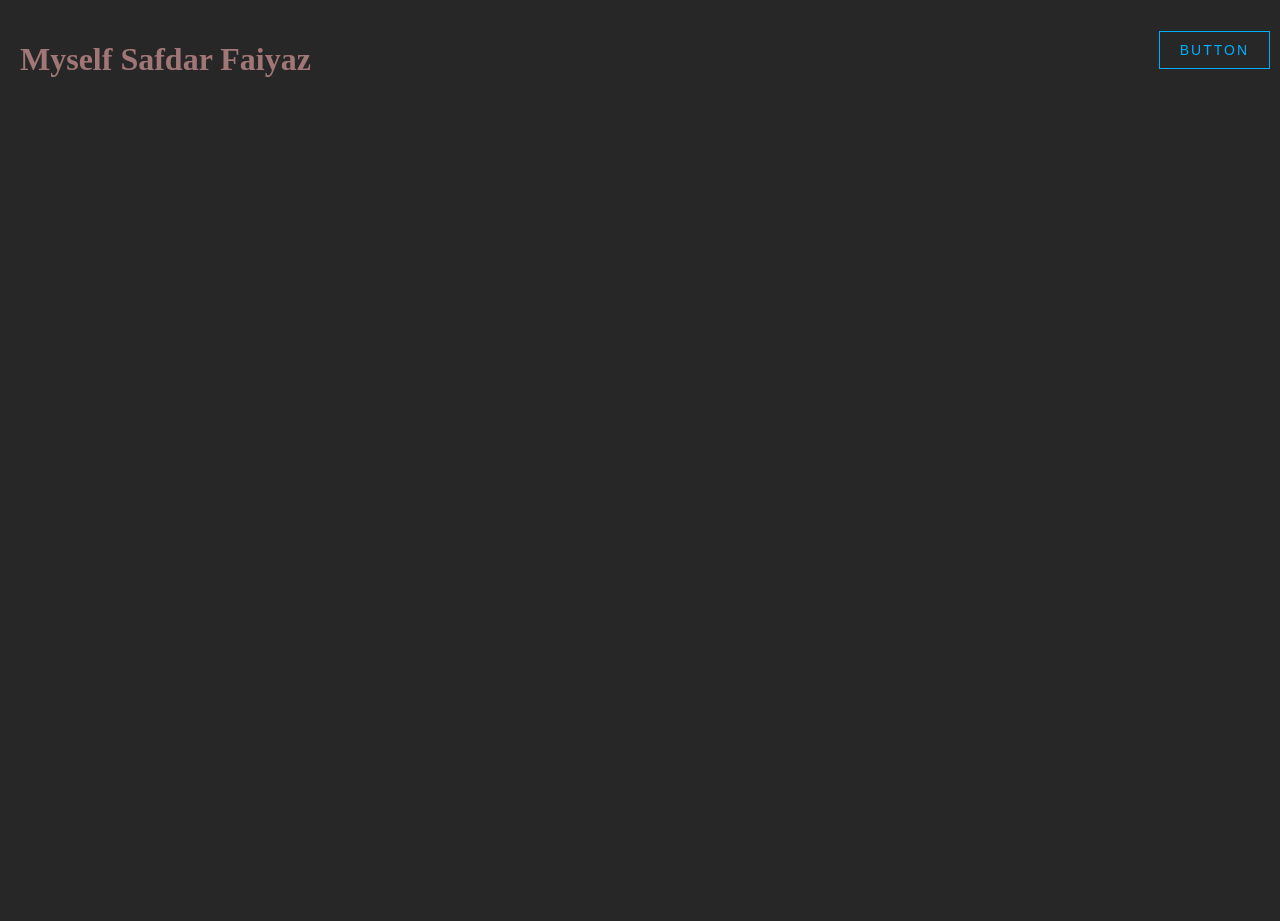
<file: Desktop/Ayan Copy/dada.html>
<!DOCTYPE html>
<html lang="en">
  <head>
    <meta charset="UTF-8" />
    <meta name="viewport" content="width=device-width, initial-scale=1.0" />
    <title>Safdar Faiyaz</title>
    <link rel="stylesheet" href="css/dada.css" />
  </head>
  <body>
    <h1>Myself Safdar Faiyaz</h1>
    <div class="bckAnchorContainer">
      <a class="bckAnchor" href="index.html">
        button
        <div class="wave"></div>
      </a>
    </div>

    <!-- HERO: PHOTO FRAME -->
    <div class="sliderContainer">
      <div class="slider"></div>
    </div>

    <script src="./js/common.js"></script>
  </body>
</html>
</file>
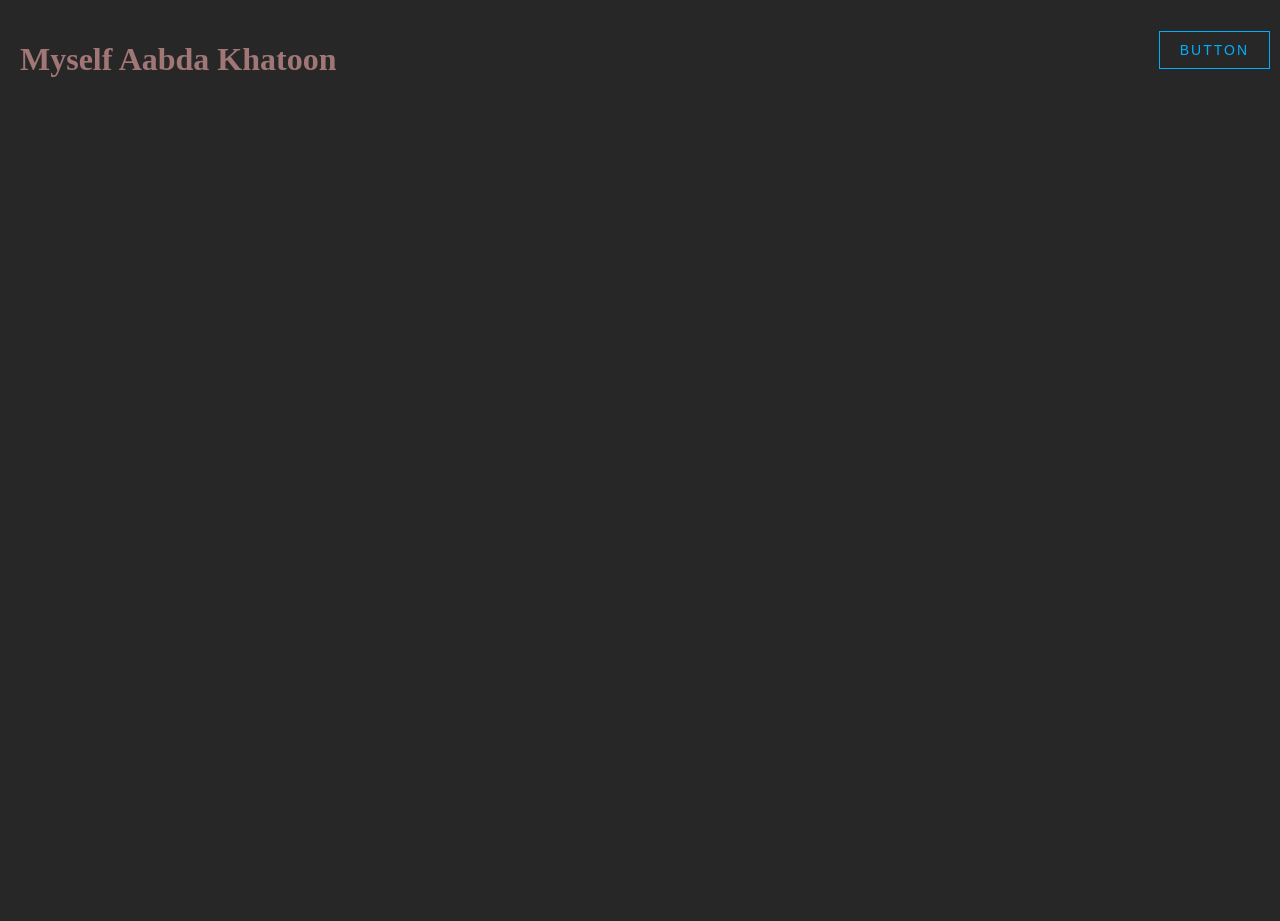
<file: Desktop/Ayan Copy/dadi.html>
<!DOCTYPE html>
<html lang="en">
  <head>
    <meta charset="UTF-8" />
    <meta name="viewport" content="width=device-width, initial-scale=1.0" />
    <title>Aabda Khatoon</title>
    <link rel="stylesheet" href="css/dadi.css" />
  </head>
  <body>
    <h1>Myself Aabda Khatoon</h1>
    <div class="bckAnchorContainer">
      <a class="bckAnchor" href="index.html">
        button
        <div class="wave"></div>
      </a>
    </div>

    <!-- HERO: PHOTO FRAME -->
    <div class="sliderContainer">
      <div class="slider"></div>
    </div>

    <script src="./js/common.js"></script>
  </body>
</html>
</file>
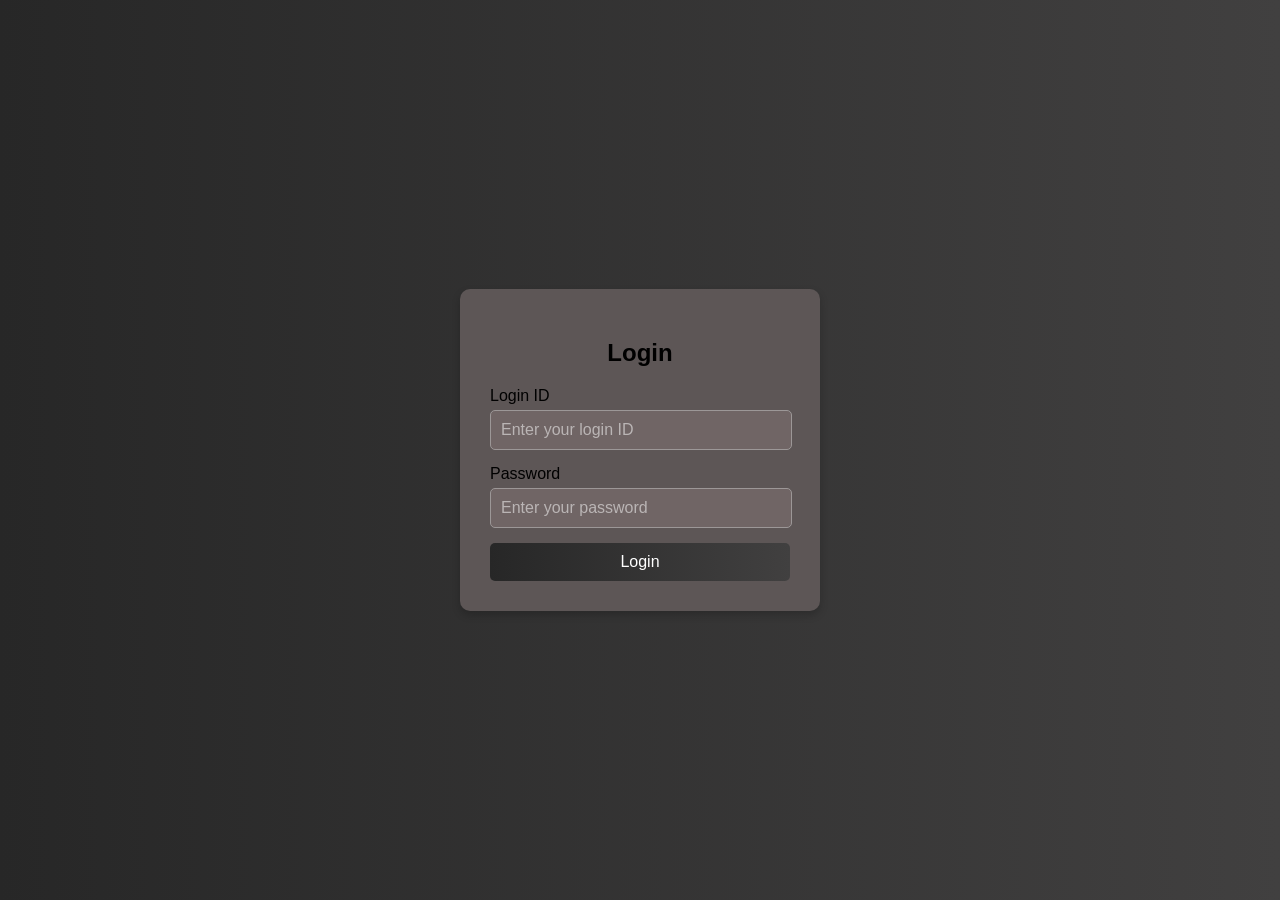
<file: Desktop/Ayan Copy/login.html>
<!DOCTYPE html>
<html lang="en">
  <head>
    <meta charset="UTF-8" />
    <meta name="viewport" content="width=device-width, initial-scale=1.0" />
    <title>Login Page</title>
    <link rel="stylesheet" href="./css/login.css" />
  </head>
  <body>
    <div class="login-container">
      <h2>Login</h2>
      <form onsubmit="return validateLogin()">
        <div class="input-group">
          <label for="loginId">Login ID</label>
          <input
            type="text"
            id="loginId"
            placeholder="Enter your login ID"
            required
          />
        </div>
        <div class="input-group">
          <label for="password">Password</label>
          <input
            type="password"
            id="password"
            placeholder="Enter your password"
            required
          />
        </div>
        <p id="error-msg" class="error-msg"></p>
        <!-- Error message -->
        <button type="submit" class="login-btn">Login</button>
      </form>
    </div>

    <section class="loaderSection hidden">
      <div class="loader">
        <span style="--i: 1"></span>
        <span style="--i: 2"></span>
        <span style="--i: 3"></span>
        <span style="--i: 4"></span>
        <span style="--i: 5"></span>
        <span style="--i: 6"></span>
        <span style="--i: 7"></span>
        <span style="--i: 8"></span>
        <span style="--i: 9"></span>
        <span style="--i: 10"></span>
        <span style="--i: 11"></span>
        <span style="--i: 12"></span>
        <span style="--i: 13"></span>
        <span style="--i: 14"></span>
        <span style="--i: 15"></span>
        <span style="--i: 16"></span>
        <span style="--i: 17"></span>
        <span style="--i: 18"></span>
        <span style="--i: 19"></span>
        <span style="--i: 20"></span>
      </div>
    </section>

    <script src="./js/login.js"></script>
    <!-- JavaScript File -->
  </body>
</html>
</file>
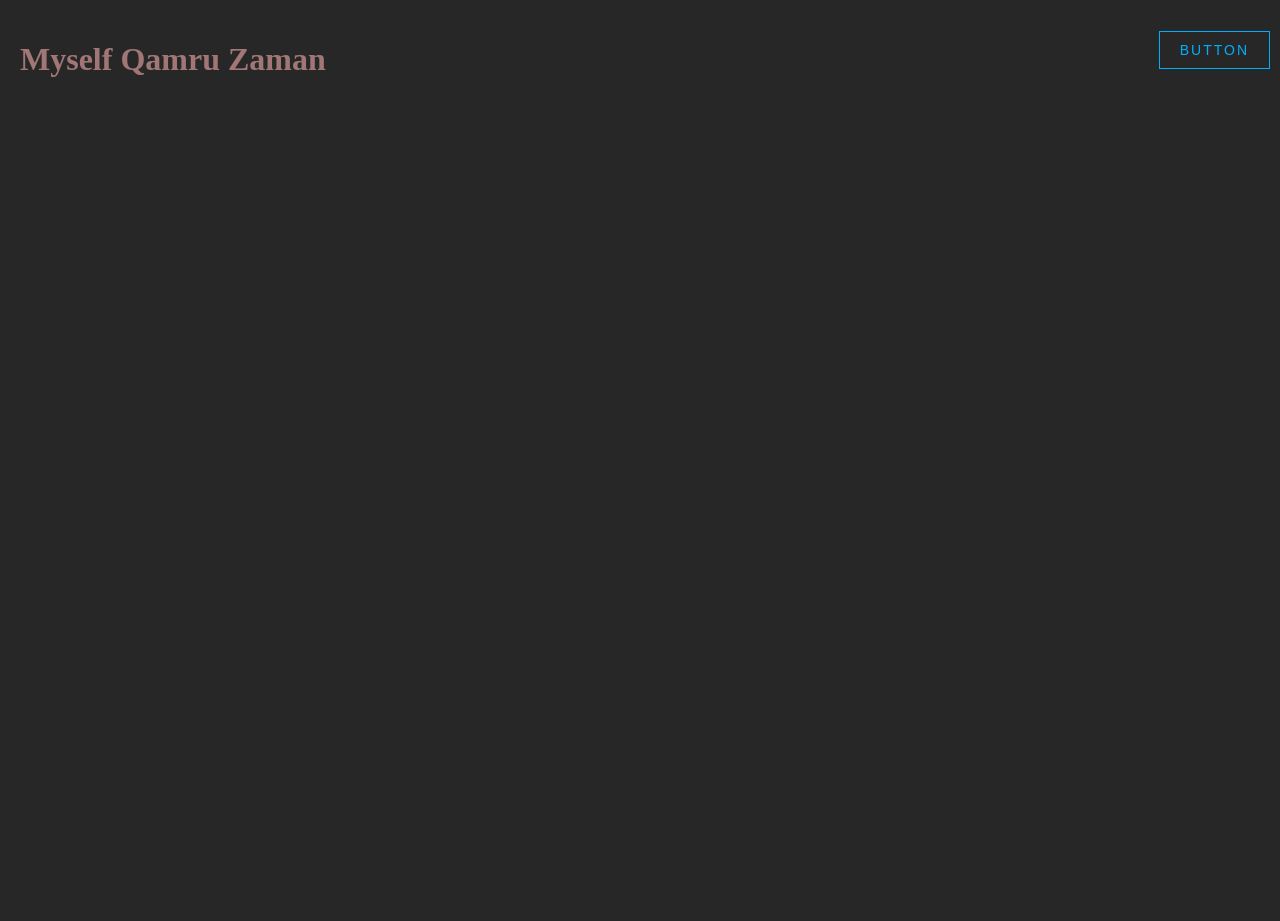
<file: Desktop/Ayan Copy/nana.html>
<!DOCTYPE html>
<html lang="en">
  <head>
    <meta charset="UTF-8" />
    <meta name="viewport" content="width=device-width, initial-scale=1.0" />
    <title>Qamru Zaman</title>
    <link rel="stylesheet" href="css/nana.css" />
  </head>
  <body>
    <h1>Myself Qamru Zaman</h1>
    <div class="bckAnchorContainer">
      <a class="bckAnchor" href="index.html">
        button
        <div class="wave"></div>
      </a>
    </div>

    <!-- HERO: PHOTO FRAME -->
    <div class="sliderContainer">
      <div class="slider"></div>
    </div>

    <script src="./js/common.js"></script>
  </body>
</html>
</file>
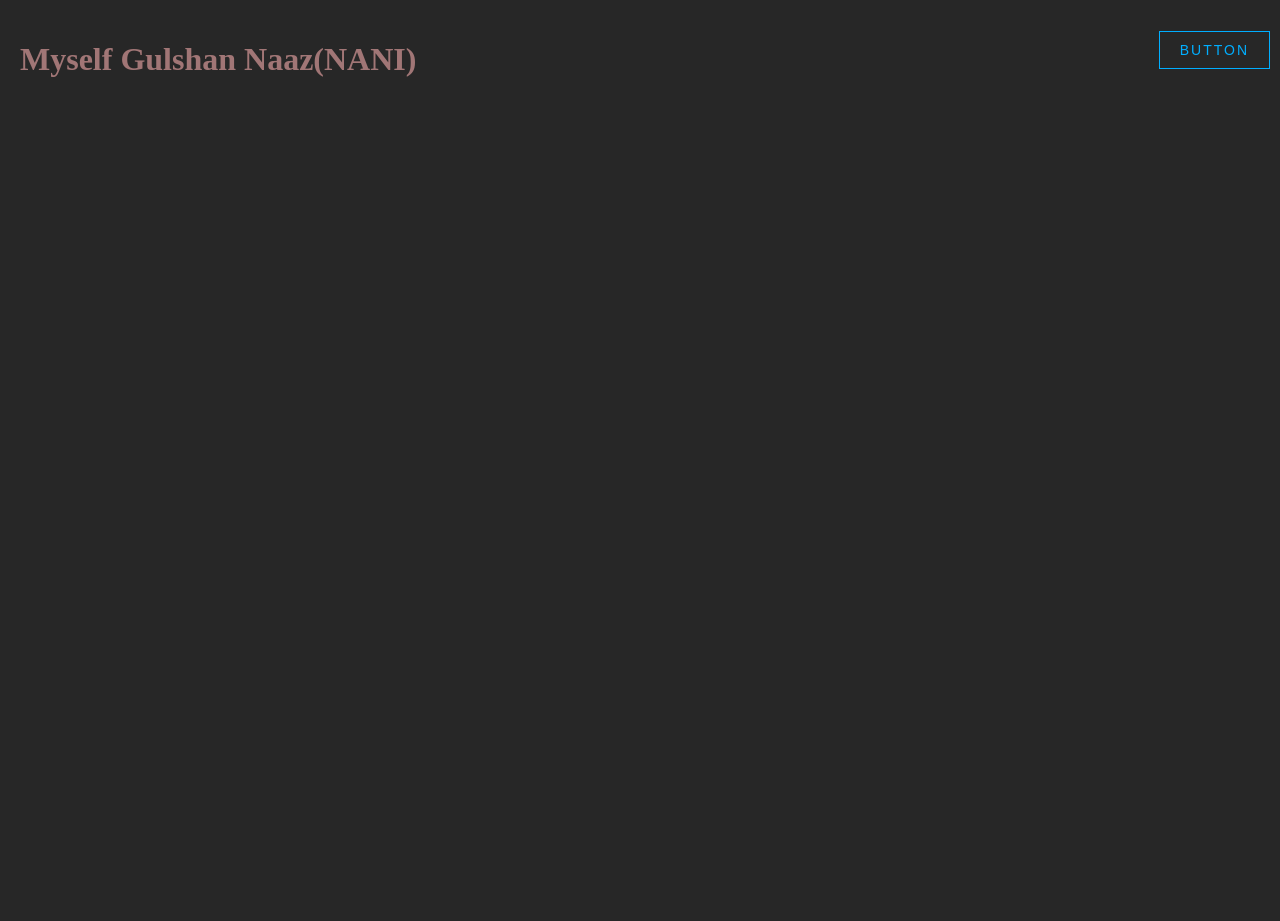
<file: Desktop/Ayan Copy/nani.html>
<!DOCTYPE html>
<html lang="en">
  <head>
    <meta charset="UTF-8" />
    <meta name="viewport" content="width=device-width, initial-scale=1.0" />
    <title>Gulshan Naaz</title>
    <link rel="stylesheet" href="css/nani.css" />
  </head>
  <body>
    <h1>Myself Gulshan Naaz(NANI)</h1>
    <div class="bckAnchorContainer">
      <a class="bckAnchor" href="index.html">
        button
        <div class="wave"></div>
      </a>
    </div>

    <!-- HERO: PHOTO FRAME -->
    <div class="sliderContainer">
      <div class="slider"></div>
    </div>

    <script src="./js/common.js"></script>
  </body>
</html>
</file>
<file: Desktop/Ayan Copy/css/dada.css>
body {
  margin: 0;
  padding: 0;
  height: 100vh;
  /* display: flex;
  justify-content: center;
  align-items: center; */
  background-color: #272727;
  position: relative;
}

h1 {
  /* background-color: #444; */
  /* background: linear-gradient(to right, #222, #444);
  color: #fff; */
  padding-top: 20px;
  padding-left: 20px;
  color: #a17676;
}

.bckAnchorContainer {
  margin: 0;
  display: flex;
  position: absolute;
  top: 10px;
  right: 10px;
  /* align-items: center;
  justify-content: center;
  height: 100vh; */
  font-family: sans-serif;
  /* background-color: #272727; */
}

.bckAnchor {
  text-decoration: none;
  padding: 15px 30px;
  color: #00aeff;
  font-size: 18px;
  letter-spacing: 3px;
  border: 2px solid #00aeff;
  text-transform: uppercase;
  position: relative;
  overflow: hidden;
  transition: all 0.5s;
}

.bckAnchor {
  text-decoration: none;
  padding: 10px 20px; /* Reduce padding */
  font-size: 14px; /* Decrease font size */
  letter-spacing: 2px; /* Adjust spacing */
  border: 1.5px solid #00aeff; /* Thinner border */
}

.bckAnchor:hover {
  color: white;
}

.wave {
  position: absolute;
  width: 100%;
  height: 100%;
  left: 0;
  top: calc(100% + 22px);
  background-color: #00aeff;
  transition: all 1s;
  z-index: -1;
}

.bckAnchor:hover .wave {
  top: 0;
}

.wave:before {
  content: "";
  position: absolute;
  top: -22px;
  left: 0;
  width: 100%;
  height: 22px;
  background: url(../images/wave.png);
  animation: wavy 0.5s linear infinite;
}

@keyframes wavy {
  0% {
    background-position-x: 0;
  }
  100% {
    background-position-x: 118px;
  }
}

.bckBtn {
  position: absolute;
  right: 10px;
  top: 10px;
}

box {
  /* background-color: #444; */
  /* background: linear-gradient(to right, #222, #444); */
  /* color: #fff; */
  padding-top: 20px;
  padding-left: 20px;
}

/* IMAGE SLIDER********************************* */

.sliderContainer {
  display: flex;
  justify-content: center;
  align-items: center;
}

.slider {
  width: 800px;
  height: 400px;
  background: url(../photos/dada/image1.jpg);
  animation: change-bg 10s linear infinite;
}

@keyframes change-bg {
  0% {
    background: url(../photos/dada/image1.jpg);
  }
  20% {
    background: url(../photos/dada/image1.jpg);
  }
  25% {
    background: url(../photos/dada/image1.jpg);
  }
  45% {
    background: url(../photos/dada/image1.jpg);
  }
  50% {
    background: url(../photos/dada/image1.jpg);
  }
  70% {
    background: url(../photos/dada/image1.jpg);
  }
  75% {
    background: url(../photos/dada/image1.jpg);
  }
  100% {
    background: url(../photos/dada/image1.jpg);
  }
}

/* ********CONTENTS******************** */

.spacer {
  height: 5px;
  display: flex;
  align-items: center;
  justify-content: center;
  font-size: 24px;
  color: #777;
}

.container {
  position: relative;
  height: 70vh;
  /* overflow: hidden; */
  margin: 20px 0;
}

.slide-container {
  display: flex;
  justify-content: space-between;
  width: 100%;
  height: 100%;
  padding: 20px;
  box-sizing: border-box;
}

/* Base rectangle styling */
.rectangle {
  width: 45%;
  height: 90%;
  border-radius: 10px;
  display: flex;
  align-items: center;
  justify-content: center;
  color: white;
  font-size: 24px;
  font-weight: bold;
  opacity: 0;
  transition: transform 1s ease, opacity 1s ease;
}

/* Left rectangles */
.rectangle.left {
  transform: translateX(-100%);
  margin-left: 30px;
}

/* Right rectangles */
.rectangle.right {
  transform: translateX(100%);
  margin-right: 30px;
}

/* Active state */
.rectangle.active {
  opacity: 1;
  transform: translateX(0);
}

/* Make alternate rectangles have backgrounds */
/* First container */
.container:nth-child(2) .rectangle.left {
  background-color: #3498db;
  box-shadow: 0 10px 20px rgba(0, 0, 0, 0.1);
}
.container:nth-child(2) .rectangle.right {
  background: none;
}

/* Second container */
.container:nth-child(4) .rectangle.left {
  background: none;
}
.container:nth-child(4) .rectangle.right {
  background-color: #f39c12;
  box-shadow: 0 10px 20px rgba(0, 0, 0, 0.1);
}

/* Third container */
.container:nth-child(6) .rectangle.left {
  background-color: #9b59b6;
  box-shadow: 0 10px 20px rgba(0, 0, 0, 0.1);
}
.container:nth-child(6) .rectangle.right {
  background: none;
}

/* Fourth container */
.container:nth-child(8) .rectangle.left {
  background: none;
}
.container:nth-child(8) .rectangle.right {
  background-color: #d35400;
  box-shadow: 0 10px 20px rgba(0, 0, 0, 0.1);
}

/*********************SINGLE ROTATING PHOTO*****************/
/* Container for the rotating frame */
.photo-frame {
  position: relative;
  width: 250px;
  height: 250px;
}

/* The frame */
.frame {
  position: absolute;
  width: 100%;
  height: 100%;
  border: 10px solid #d2691e; /* Brown wooden frame */
  border-radius: 20px;
  box-shadow: 0 5px 15px rgba(0, 0, 0, 0.3);
  animation: rotateFrame 5s linear infinite;
}

/* The photo inside */
.photo-frame img {
  width: 100%;
  height: 100%;
  border-radius: 15px;
  object-fit: cover;
  position: absolute;
  top: 0;
  left: 0;
}

/* Rotation Animation */
@keyframes rotateFrame {
  from {
    transform: rotate(0deg);
  }
  to {
    transform: rotate(360deg);
  }
}
</file>
<file: Desktop/Ayan Copy/css/dadi.css>
body {
  margin: 0;
  padding: 0;
  height: 100vh;
  /* display: flex;
  justify-content: center;
  align-items: center; */
  background-color: #272727;
  position: relative;
}

h1 {
  /* background-color: #444; */
  /* background: linear-gradient(to right, #222, #444);
  color: #fff; */
  padding-top: 20px;
  padding-left: 20px;
  color: #a17676;
}

.bckAnchorContainer {
  margin: 0;
  display: flex;
  position: absolute;
  top: 10px;
  right: 10px;
  /* align-items: center;
  justify-content: center;
  height: 100vh; */
  font-family: sans-serif;
  /* background-color: #272727; */
}

.bckAnchor {
  text-decoration: none;
  padding: 15px 30px;
  color: #00aeff;
  font-size: 18px;
  letter-spacing: 3px;
  border: 2px solid #00aeff;
  text-transform: uppercase;
  position: relative;
  overflow: hidden;
  transition: all 0.5s;
}

.bckAnchor {
  text-decoration: none;
  padding: 10px 20px; /* Reduce padding */
  font-size: 14px; /* Decrease font size */
  letter-spacing: 2px; /* Adjust spacing */
  border: 1.5px solid #00aeff; /* Thinner border */
}

.bckAnchor:hover {
  color: white;
}

.wave {
  position: absolute;
  width: 100%;
  height: 100%;
  left: 0;
  top: calc(100% + 22px);
  background-color: #00aeff;
  transition: all 1s;
  z-index: -1;
}

.bckAnchor:hover .wave {
  top: 0;
}

.wave:before {
  content: "";
  position: absolute;
  top: -22px;
  left: 0;
  width: 100%;
  height: 22px;
  background: url(../images/wave.png);
  animation: wavy 0.5s linear infinite;
}

@keyframes wavy {
  0% {
    background-position-x: 0;
  }
  100% {
    background-position-x: 118px;
  }
}

.bckBtn {
  position: absolute;
  right: 10px;
  top: 10px;
}

box {
  /* background-color: #444; */
  /* background: linear-gradient(to right, #222, #444); */
  /* color: #fff; */
  padding-top: 20px;
  padding-left: 20px;
}

/* IMAGE SLIDER********************************* */
.sliderContainer {
  display: flex;
  justify-content: center;
  align-items: center;
}

.slider {
  width: 800px;
  height: 400px;
  background: url(../photos/dadi/image1.jpg);
  /* animation: change-bg 10s linear infinite; */
}

@keyframes change-bg {
  0% {
    background: url(../images/img-1.jpg);
  }
  20% {
    background: url(../images/img-1.jpg);
  }
  25% {
    background: url(../images/img-2.jpg);
  }
  45% {
    background: url(../images/img-2.jpg);
  }
  50% {
    background: url(../images/img-3.jpg);
  }
  70% {
    background: url(../images/img-3.jpg);
  }
  75% {
    background: url(../images/img-4.jpg);
  }
  100% {
    background: url(../images/img-4.jpg);
  }
}

/* ********CONTENTS******************** */

.spacer {
  height: 5px;
  display: flex;
  align-items: center;
  justify-content: center;
  font-size: 24px;
  color: #777;
}

.container {
  position: relative;
  height: 70vh;
  /* overflow: hidden; */
  margin: 20px 0;
}

.slide-container {
  display: flex;
  justify-content: space-between;
  width: 100%;
  height: 100%;
  padding: 20px;
  box-sizing: border-box;
}

/* Base rectangle styling */
.rectangle {
  width: 45%;
  height: 90%;
  border-radius: 10px;
  display: flex;
  align-items: center;
  justify-content: center;
  color: white;
  font-size: 24px;
  font-weight: bold;
  opacity: 0;
  transition: transform 1s ease, opacity 1s ease;
}

/* Left rectangles */
.rectangle.left {
  transform: translateX(-100%);
  margin-left: 30px;
}

/* Right rectangles */
.rectangle.right {
  transform: translateX(100%);
  margin-right: 30px;
}

/* Active state */
.rectangle.active {
  opacity: 1;
  transform: translateX(0);
}

/* Make alternate rectangles have backgrounds */
/* First container */
.container:nth-child(2) .rectangle.left {
  background-color: #3498db;
  box-shadow: 0 10px 20px rgba(0, 0, 0, 0.1);
}
.container:nth-child(2) .rectangle.right {
  background: none;
}

/* Second container */
.container:nth-child(4) .rectangle.left {
  background: none;
}
.container:nth-child(4) .rectangle.right {
  background-color: #f39c12;
  box-shadow: 0 10px 20px rgba(0, 0, 0, 0.1);
}

/* Third container */
.container:nth-child(6) .rectangle.left {
  background-color: #9b59b6;
  box-shadow: 0 10px 20px rgba(0, 0, 0, 0.1);
}
.container:nth-child(6) .rectangle.right {
  background: none;
}

/* Fourth container */
.container:nth-child(8) .rectangle.left {
  background: none;
}
.container:nth-child(8) .rectangle.right {
  background-color: #d35400;
  box-shadow: 0 10px 20px rgba(0, 0, 0, 0.1);
}

/*********************SINGLE ROTATING PHOTO*****************/
/* Container for the rotating frame */
.photo-frame {
  position: relative;
  width: 250px;
  height: 250px;
}

/* The frame */
.frame {
  position: absolute;
  width: 100%;
  height: 100%;
  border: 10px solid #d2691e; /* Brown wooden frame */
  border-radius: 20px;
  box-shadow: 0 5px 15px rgba(0, 0, 0, 0.3);
  animation: rotateFrame 5s linear infinite;
}

/* The photo inside */
.photo-frame img {
  width: 100%;
  height: 100%;
  border-radius: 15px;
  object-fit: cover;
  position: absolute;
  top: 0;
  left: 0;
}

/* Rotation Animation */
@keyframes rotateFrame {
  from {
    transform: rotate(0deg);
  }
  to {
    transform: rotate(360deg);
  }
}
</file>
<file: Desktop/Ayan Copy/css/login.css>
/* General Styles */
body {
  font-family: Arial, sans-serif;
  background: linear-gradient(to right, #0062e6, #33aeff);
  background-color: #272727;
  background: linear-gradient(to right, #272727, #414040);
  display: flex;
  justify-content: center;
  align-items: center;
  height: 100vh;
  margin: 0;
}

/* Login Container */
.login-container {
  background: rgb(228, 222, 222);
  background-color: #5d5656;
  padding: 30px;
  border-radius: 10px;
  box-shadow: 0 4px 8px rgba(0, 0, 0, 0.2);
  width: 300px;
  text-align: center;
}

/* Heading */
h2 {
  margin-bottom: 20px;
  color: #000000;
}

/* Input Group */
.input-group {
  margin-bottom: 15px;
  margin-right: 20px;
  text-align: left;
}

label {
  font-size: 16px;
  color: #000000;
  display: block;
  margin-bottom: 5px;
}

input {
  width: 100%;
  padding: 10px;
  border: 1px solid #9c9797;
  border-radius: 5px;
  font-size: 16px;
  background-color: #706565;
  color: white;
}

input:focus {
  border-color: #272727;
  outline: none;
  background-color: #423c3c;
}

input::placeholder {
  color: rgb(186, 181, 181);
}

/* Login Button */
.login-btn {
  width: 100%;
  padding: 10px;
  border: none;
  background: #0062e6;
  background: linear-gradient(to right, #0062e6, #33aeff);
  background: linear-gradient(to right, #272727, #414040);
  color: white;
  font-size: 16px;
  border-radius: 5px;
  cursor: pointer;
  transition: 0.3s;
}

.login-btn:hover {
  background: #0052c1;
}

.error-msg {
  font-size: 14px;
  color: red;
  text-align: center;
  margin-bottom: 10px;
}

/* ****LOADER********* */
section {
  display: flex;
  justify-content: center;
  align-items: center;
  min-height: 100vh;
  width: 100vw;
  background: #010f1f;
}

.loader {
  position: relative;
  height: 120px;
  width: 120px;
}

.loader span {
  position: absolute;
  top: 0;
  left: 0;
  width: 100%;
  height: 100%;
  /* background: blue; */
  transform: rotate(calc(18deg * var(--i)));
}

.loader span:before {
  content: "";
  position: absolute;
  top: 0;
  left: 0;
  width: 15px;
  height: 15px;
  border-radius: 50%;
  background: #00c3ff;
  box-shadow: 0 0 10px #00c3ff, 0 0 20px #00c3ff, 0 0 40px #00c3ff,
    0 0 60px #00c3ff, 0 0 80px #00c3ff, 0 0 100px #00c3ff;
  animation: animate 2s linear infinite;
  animation-delay: calc(0.1s * var(--i));
}

@keyframes animate {
  0% {
    transform: scale(1);
  }
  80%,
  100% {
    transform: scale(0);
  }
}

.hidden {
  display: none;
}
</file>
<file: Desktop/Ayan Copy/css/nana.css>
body {
  margin: 0;
  padding: 0;
  height: 100vh;
  /* display: flex;
  justify-content: center;
  align-items: center; */
  background-color: #272727;
  position: relative;
}

h1 {
  /* background-color: #444; */
  /* background: linear-gradient(to right, #222, #444);
  color: #fff; */
  padding-top: 20px;
  padding-left: 20px;
  color: #a17676;
}

.bckAnchorContainer {
  margin: 0;
  display: flex;
  position: absolute;
  top: 10px;
  right: 10px;
  /* align-items: center;
  justify-content: center;
  height: 100vh; */
  font-family: sans-serif;
  /* background-color: #272727; */
}

.bckAnchor {
  text-decoration: none;
  padding: 15px 30px;
  color: #00aeff;
  font-size: 18px;
  letter-spacing: 3px;
  border: 2px solid #00aeff;
  text-transform: uppercase;
  position: relative;
  overflow: hidden;
  transition: all 0.5s;
}

.bckAnchor {
  text-decoration: none;
  padding: 10px 20px; /* Reduce padding */
  font-size: 14px; /* Decrease font size */
  letter-spacing: 2px; /* Adjust spacing */
  border: 1.5px solid #00aeff; /* Thinner border */
}

.bckAnchor:hover {
  color: white;
}

.wave {
  position: absolute;
  width: 100%;
  height: 100%;
  left: 0;
  top: calc(100% + 22px);
  background-color: #00aeff;
  transition: all 1s;
  z-index: -1;
}

.bckAnchor:hover .wave {
  top: 0;
}

.wave:before {
  content: "";
  position: absolute;
  top: -22px;
  left: 0;
  width: 100%;
  height: 22px;
  background: url(../images/wave.png);
  animation: wavy 0.5s linear infinite;
}

@keyframes wavy {
  0% {
    background-position-x: 0;
  }
  100% {
    background-position-x: 118px;
  }
}

.bckBtn {
  position: absolute;
  right: 10px;
  top: 10px;
}

box {
  /* background-color: #444; */
  /* background: linear-gradient(to right, #222, #444); */
  /* color: #fff; */
  padding-top: 20px;
  padding-left: 20px;
}

/* IMAGE SLIDER********************************* */
.sliderContainer {
  display: flex;
  justify-content: center;
  align-items: center;
}

.slider {
  width: 800px;
  height: 400px;
  background: url(../photos/nana/image1.jpg);
  /* animation: change-bg 10s linear infinite; */
}

@keyframes change-bg {
  0% {
    background: url(../images/img-1.jpg);
  }
  20% {
    background: url(../images/img-1.jpg);
  }
  25% {
    background: url(../images/img-2.jpg);
  }
  45% {
    background: url(../images/img-2.jpg);
  }
  50% {
    background: url(../images/img-3.jpg);
  }
  70% {
    background: url(../images/img-3.jpg);
  }
  75% {
    background: url(../images/img-4.jpg);
  }
  100% {
    background: url(../images/img-4.jpg);
  }
}

/* ********CONTENTS******************** */

.spacer {
  height: 5px;
  display: flex;
  align-items: center;
  justify-content: center;
  font-size: 24px;
  color: #777;
}

.container {
  position: relative;
  height: 70vh;
  /* overflow: hidden; */
  margin: 20px 0;
}

.slide-container {
  display: flex;
  justify-content: space-between;
  width: 100%;
  height: 100%;
  padding: 20px;
  box-sizing: border-box;
}

/* Base rectangle styling */
.rectangle {
  width: 45%;
  height: 90%;
  border-radius: 10px;
  display: flex;
  align-items: center;
  justify-content: center;
  color: white;
  font-size: 24px;
  font-weight: bold;
  opacity: 0;
  transition: transform 1s ease, opacity 1s ease;
}

/* Left rectangles */
.rectangle.left {
  transform: translateX(-100%);
  margin-left: 30px;
}

/* Right rectangles */
.rectangle.right {
  transform: translateX(100%);
  margin-right: 30px;
}

/* Active state */
.rectangle.active {
  opacity: 1;
  transform: translateX(0);
}

/* Make alternate rectangles have backgrounds */
/* First container */
.container:nth-child(2) .rectangle.left {
  background-color: #3498db;
  box-shadow: 0 10px 20px rgba(0, 0, 0, 0.1);
}
.container:nth-child(2) .rectangle.right {
  background: none;
}

/* Second container */
.container:nth-child(4) .rectangle.left {
  background: none;
}
.container:nth-child(4) .rectangle.right {
  background-color: #f39c12;
  box-shadow: 0 10px 20px rgba(0, 0, 0, 0.1);
}

/* Third container */
.container:nth-child(6) .rectangle.left {
  background-color: #9b59b6;
  box-shadow: 0 10px 20px rgba(0, 0, 0, 0.1);
}
.container:nth-child(6) .rectangle.right {
  background: none;
}

/* Fourth container */
.container:nth-child(8) .rectangle.left {
  background: none;
}
.container:nth-child(8) .rectangle.right {
  background-color: #d35400;
  box-shadow: 0 10px 20px rgba(0, 0, 0, 0.1);
}

/*********************SINGLE ROTATING PHOTO*****************/
/* Container for the rotating frame */
.photo-frame {
  position: relative;
  width: 250px;
  height: 250px;
}

/* The frame */
.frame {
  position: absolute;
  width: 100%;
  height: 100%;
  border: 10px solid #d2691e; /* Brown wooden frame */
  border-radius: 20px;
  box-shadow: 0 5px 15px rgba(0, 0, 0, 0.3);
  animation: rotateFrame 5s linear infinite;
}

/* The photo inside */
.photo-frame img {
  width: 100%;
  height: 100%;
  border-radius: 15px;
  object-fit: cover;
  position: absolute;
  top: 0;
  left: 0;
}

/* Rotation Animation */
@keyframes rotateFrame {
  from {
    transform: rotate(0deg);
  }
  to {
    transform: rotate(360deg);
  }
}
</file>
<file: Desktop/Ayan Copy/css/nani.css>
body {
  margin: 0;
  padding: 0;
  height: 100vh;
  /* display: flex;
  justify-content: center;
  align-items: center; */
  background-color: #272727;
  position: relative;
}

h1 {
  /* background-color: #444; */
  /* background: linear-gradient(to right, #222, #444);
  color: #fff; */
  padding-top: 20px;
  padding-left: 20px;
  color: #a17676;
}

.bckAnchorContainer {
  margin: 0;
  display: flex;
  position: absolute;
  top: 10px;
  right: 10px;
  /* align-items: center;
  justify-content: center;
  height: 100vh; */
  font-family: sans-serif;
  /* background-color: #272727; */
}

.bckAnchor {
  text-decoration: none;
  padding: 15px 30px;
  color: #00aeff;
  font-size: 18px;
  letter-spacing: 3px;
  border: 2px solid #00aeff;
  text-transform: uppercase;
  position: relative;
  overflow: hidden;
  transition: all 0.5s;
}

.bckAnchor {
  text-decoration: none;
  padding: 10px 20px; /* Reduce padding */
  font-size: 14px; /* Decrease font size */
  letter-spacing: 2px; /* Adjust spacing */
  border: 1.5px solid #00aeff; /* Thinner border */
}

.bckAnchor:hover {
  color: white;
}

.wave {
  position: absolute;
  width: 100%;
  height: 100%;
  left: 0;
  top: calc(100% + 22px);
  background-color: #00aeff;
  transition: all 1s;
  z-index: -1;
}

.bckAnchor:hover .wave {
  top: 0;
}

.wave:before {
  content: "";
  position: absolute;
  top: -22px;
  left: 0;
  width: 100%;
  height: 22px;
  background: url(../images/wave.png);
  animation: wavy 0.5s linear infinite;
}

@keyframes wavy {
  0% {
    background-position-x: 0;
  }
  100% {
    background-position-x: 118px;
  }
}

.bckBtn {
  position: absolute;
  right: 10px;
  top: 10px;
}

box {
  /* background-color: #444; */
  /* background: linear-gradient(to right, #222, #444); */
  /* color: #fff; */
  padding-top: 20px;
  padding-left: 20px;
}

/* IMAGE SLIDER********************************* */
.sliderContainer {
  display: flex;
  justify-content: center;
  align-items: center;
}

.slider {
  width: 800px;
  height: 400px;
  background: url(../photos/dadi/image1.jpg);
  /* animation: change-bg 10s linear infinite; */
}

@keyframes change-bg {
  0% {
    background: url(../images/img-1.jpg);
  }
  20% {
    background: url(../images/img-1.jpg);
  }
  25% {
    background: url(../images/img-2.jpg);
  }
  45% {
    background: url(../images/img-2.jpg);
  }
  50% {
    background: url(../images/img-3.jpg);
  }
  70% {
    background: url(../images/img-3.jpg);
  }
  75% {
    background: url(../images/img-4.jpg);
  }
  100% {
    background: url(../images/img-4.jpg);
  }
}

/* ********CONTENTS******************** */

.spacer {
  height: 5px;
  display: flex;
  align-items: center;
  justify-content: center;
  font-size: 24px;
  color: #777;
}

.container {
  position: relative;
  height: 70vh;
  /* overflow: hidden; */
  margin: 20px 0;
}

.slide-container {
  display: flex;
  justify-content: space-between;
  width: 100%;
  height: 100%;
  padding: 20px;
  box-sizing: border-box;
}

/* Base rectangle styling */
.rectangle {
  width: 45%;
  height: 90%;
  border-radius: 10px;
  display: flex;
  align-items: center;
  justify-content: center;
  color: white;
  font-size: 24px;
  font-weight: bold;
  opacity: 0;
  transition: transform 1s ease, opacity 1s ease;
}

/* Left rectangles */
.rectangle.left {
  transform: translateX(-100%);
  margin-left: 30px;
}

/* Right rectangles */
.rectangle.right {
  transform: translateX(100%);
  margin-right: 30px;
}

/* Active state */
.rectangle.active {
  opacity: 1;
  transform: translateX(0);
}

/* Make alternate rectangles have backgrounds */
/* First container */
.container:nth-child(2) .rectangle.left {
  background-color: #3498db;
  box-shadow: 0 10px 20px rgba(0, 0, 0, 0.1);
}
.container:nth-child(2) .rectangle.right {
  background: none;
}

/* Second container */
.container:nth-child(4) .rectangle.left {
  background: none;
}
.container:nth-child(4) .rectangle.right {
  background-color: #f39c12;
  box-shadow: 0 10px 20px rgba(0, 0, 0, 0.1);
}

/* Third container */
.container:nth-child(6) .rectangle.left {
  background-color: #9b59b6;
  box-shadow: 0 10px 20px rgba(0, 0, 0, 0.1);
}
.container:nth-child(6) .rectangle.right {
  background: none;
}

/* Fourth container */
.container:nth-child(8) .rectangle.left {
  background: none;
}
.container:nth-child(8) .rectangle.right {
  background-color: #d35400;
  box-shadow: 0 10px 20px rgba(0, 0, 0, 0.1);
}

/*********************SINGLE ROTATING PHOTO*****************/
/* Container for the rotating frame */
.photo-frame {
  position: relative;
  width: 250px;
  height: 250px;
}

/* The frame */
.frame {
  position: absolute;
  width: 100%;
  height: 100%;
  border: 10px solid #d2691e; /* Brown wooden frame */
  border-radius: 20px;
  box-shadow: 0 5px 15px rgba(0, 0, 0, 0.3);
  animation: rotateFrame 5s linear infinite;
}

/* The photo inside */
.photo-frame img {
  width: 100%;
  height: 100%;
  border-radius: 15px;
  object-fit: cover;
  position: absolute;
  top: 0;
  left: 0;
}

/* Rotation Animation */
@keyframes rotateFrame {
  from {
    transform: rotate(0deg);
  }
  to {
    transform: rotate(360deg);
  }
}
</file>
